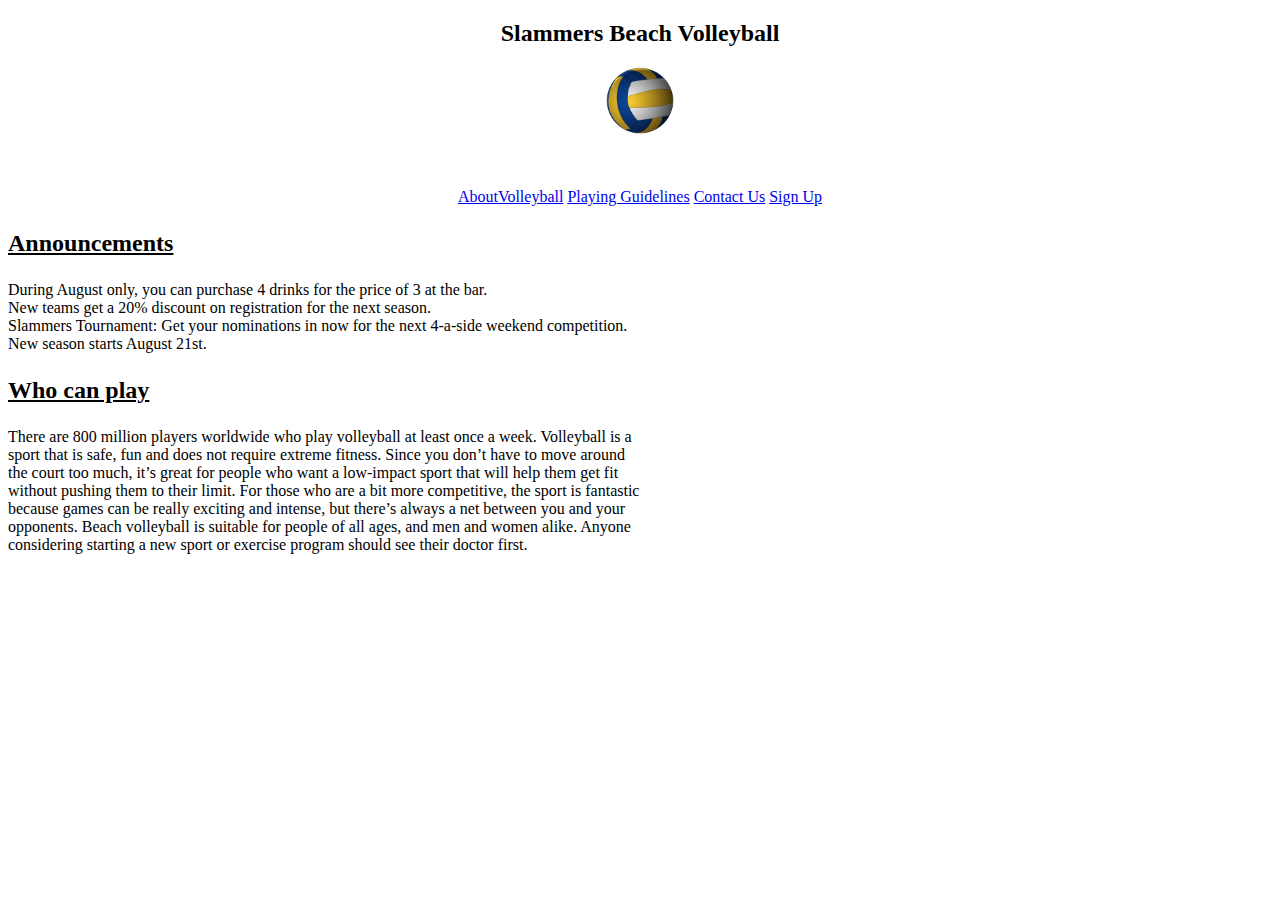
<file: BeachVolleyball/index.html>
<!doctype html>
<html>
<head>
<meta charset="utf-8">
<title>index.html</title>
</head>
<link rel="stylesheet" type= "text/css" href="MainCSS.css">
<body>
	<center><h2>Slammers Beach Volleyball</h2></center> 
	<center><img src="images/vector_volleyball.jpg"width= 8% height = 20%></center>
<p>&nbsp;</p>
<center>
  <p><a href= "AboutVolleyBall.html">AboutVolleyball</a>
    <a href= "PlayingGuidelines.html">Playing Guidelines</a>
    <a href= "ContactUs.html">Contact Us</a>
    <a href= "SignUp.html">Sign Up</a></p>
</center>

<h3>Announcements</h3>
<p>During August only, you can purchase 4 drinks for the price  of 3 at the bar.<br>
  New teams get a 20% discount on registration for the next  season.<br>
  Slammers Tournament: Get your nominations in now for the  next 4-a-side weekend competition.<br>
New season starts August 21st.</p>
<h3>Who can play</h3>
<p>There are  800 million players worldwide who play volleyball at least once a week. Volleyball  is a<br> sport that is safe, fun and does not require 
  extreme fitness. Since you  don&rsquo;t have to move around <br>the court too much, it&rsquo;s great for people who want a  low-impact sport that will help them get fit<br> without pushing them to their  limit. For those who are a bit more competitive, the sport is fantastic<br> because  games can be really
  exciting and intense, but there&rsquo;s always a net between you  and your<br>
  opponents. Beach volleyball is suitable for people of all ages, and men  and women alike.
Anyone<br> considering starting a new sport or exercise program  should see their doctor first. </p>
</body>
</html>
</file>
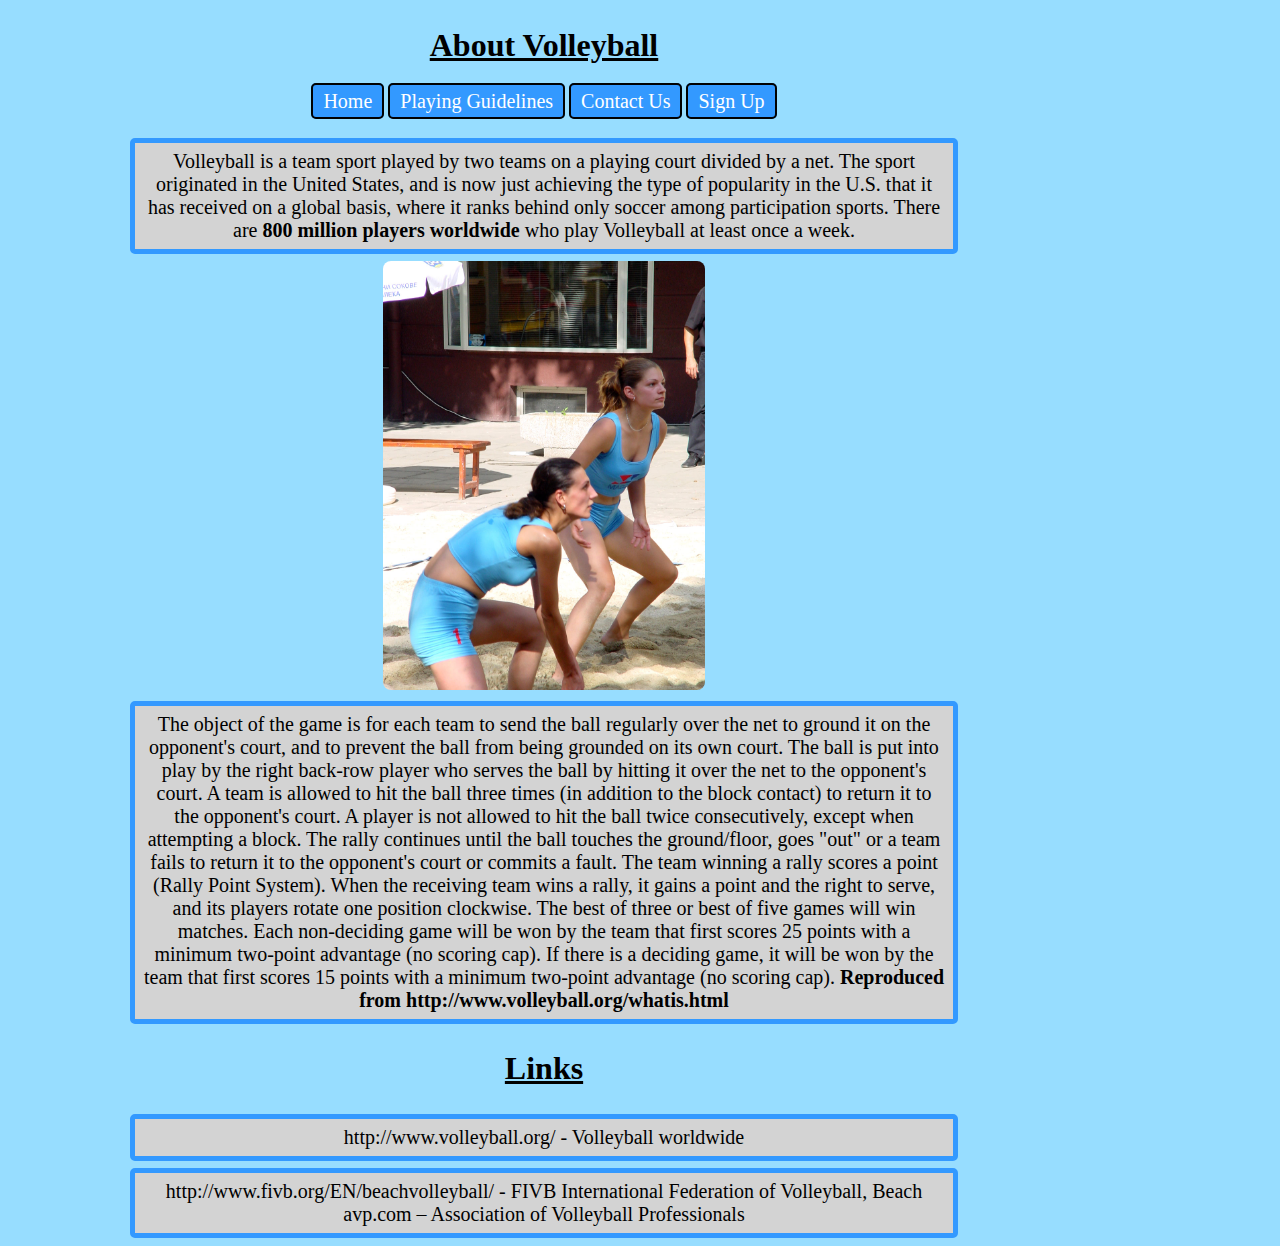
<file: AboutVolleyBall.html>
<!doctype html>
<html>
<head>
<meta charset="utf-8">
<title>About</title>
<link rel="stylesheet" type= "text/css" href="MainCSS.css">
</head>

<body>
<h2>About Volleyball</h2>

<center>
	<a href="index.html">Home</a>
    <a href= "PlayingGuidelines.html">Playing Guidelines</a>
    <a href= "ContactUs.html">Contact Us</a>
  <a href= "SignUp.html">Sign Up</a></center>
  <br>
  
<center>
  <p>Volleyball  is a team sport played by two teams on a playing court divided by a net. 
  The sport  originated in the United States, and is now just achieving the type of  popularity in the U.S. that it has received on a global basis, where it ranks  behind only soccer among participation sports.
	There are  <strong>800 million players worldwide</strong> who play Volleyball at least once a week.</p>
   
  <center><img src="images/game.jpg" alt="" style="width:30%;height:50%" /></center>
    
  <p>The object  of the game is for each team to send the ball regularly over the net to ground  it on the opponent's court, and to prevent the ball from being grounded on its  own court. The ball is put into play by the right back-row player who serves  the ball by hitting it over the net to the opponent's court. A team is allowed  to hit the ball three times (in addition to the block contact) to return it to  the opponent's court. A player is not allowed to hit the ball twice  consecutively, except when attempting a block. The rally continues until the  ball touches the ground/floor, goes &quot;out&quot; or a team fails to return  it to the opponent's court or commits a fault. 
    The team winning a rally scores a point (Rally Point System). When the  receiving team wins a rally, it gains a point and the right to serve, and its  players rotate one position clockwise.
    The best of  three or best of five games will win matches. Each non-deciding game will be  won by the team that first scores 25 points with a minimum two-point advantage  (no scoring cap). If there is a deciding game, it will be won by the team that  first scores 15 points with a minimum two-point advantage (no scoring cap).
    <strong>Reproduced from  http://www.volleyball.org/whatis.html </strong></p>
</center>
<h2>Links</h2>
<center><p>http://www.volleyball.org/ - Volleyball worldwide</p></center>
  <center><p>http://www.fivb.org/EN/beachvolleyball/ - FIVB International  Federation of Volleyball, Beach avp.com – Association of Volleyball Professionals</p></center>
</body>
</html>
</file>
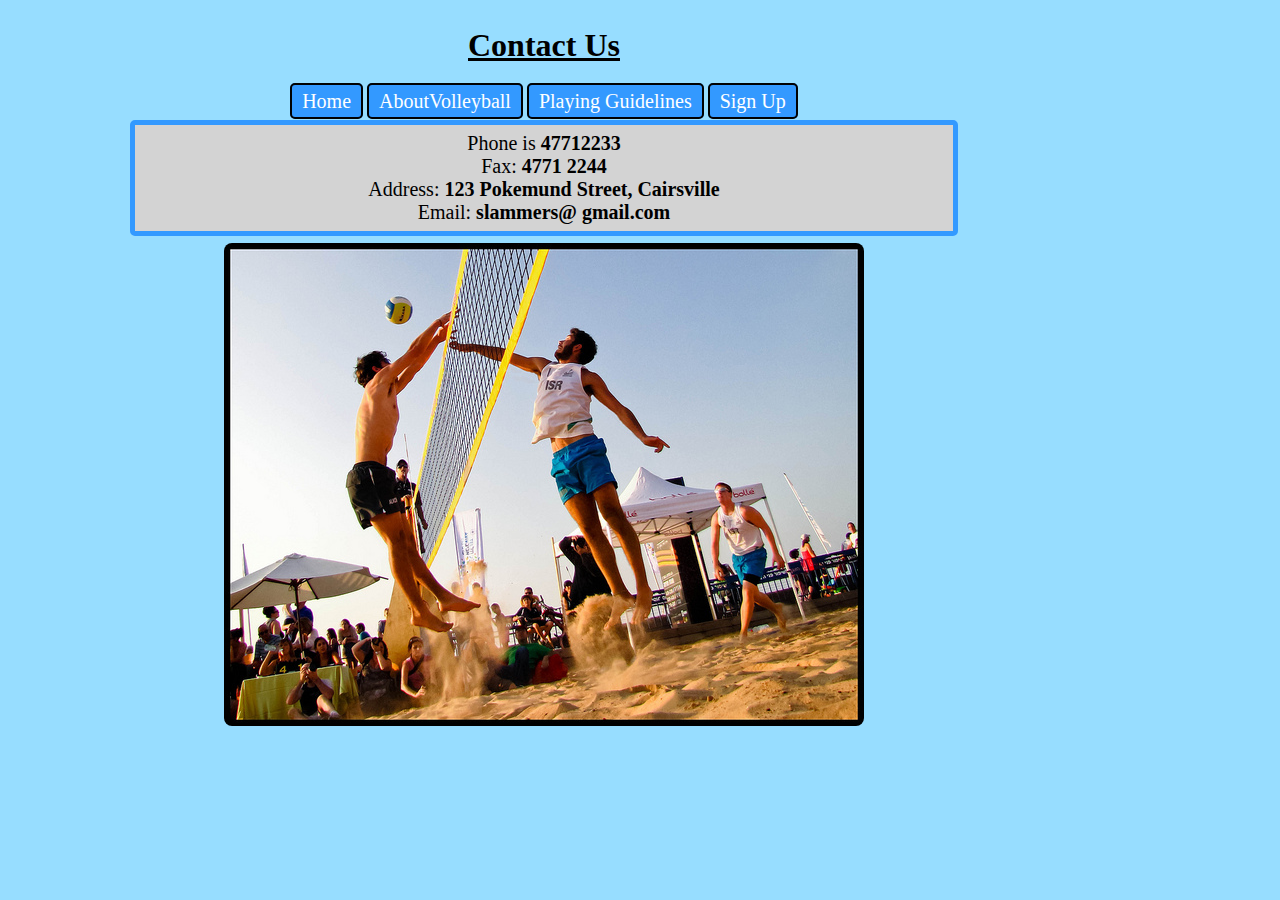
<file: ContactUs.html>
<!doctype html>
<html>
<head>
<meta charset="utf-8">
<title>ContactUs</title>
<link rel="stylesheet" type= "text/css" href="MainCSS.css">
</head>

<body>
<h2>Contact Us </h2>
<center>
   <a href="index.html">Home</a>
   <a href= "AboutVolleyBall.html">AboutVolleyball</a>
    <a href= "PlayingGuidelines.html">Playing Guidelines</a>
  <a href= "SignUp.html">Sign Up</a></center>
  
<center><p>Phone is <strong>47712233</strong><br>
  Fax: <strong>4771 2244</strong><br>
  Address: <strong>123 Pokemund Street, Cairsville</strong><br>
Email: <strong>slammers@ gmail.com</strong></p></center>
<center><img src="images/5208457834_f7d61d8445_z.jpg" width="640" height="483" alt=""/></center>
</body>
</html>
</file>
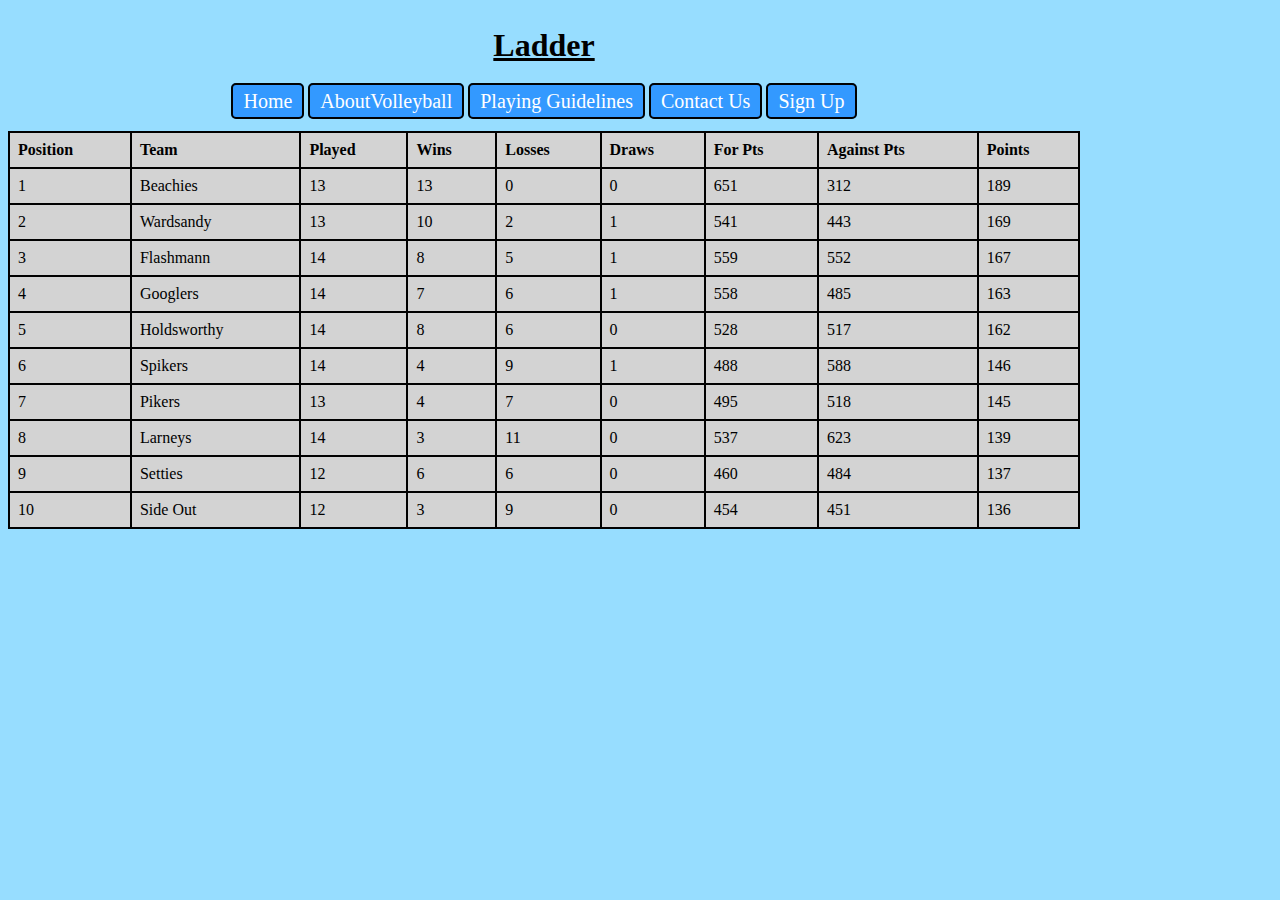
<file: Ladder.html>
<!doctype html>
<html>
<head>
<meta charset="utf-8">

<link rel="stylesheet" type= "text/css" href="MainCSS.css">

<title>ladder</title>
</head>

<body>
<h2>Ladder</h2>
<center>
   <a href="index.html">Home</a>
   <a href= "AboutVolleyBall.html">AboutVolleyball</a>
   <a href= "PlayingGuidelines.html">Playing Guidelines</a>
   <a href= "ContactUs.html">Contact Us</a>
   <a href= "SignUp.html">Sign Up</a>
</center><br>
<table>
  <tr>
    <th>Position</th>
    <th>Team</th>
    <th>Played</th>
    <th>Wins</th>
    <th>Losses</th>
    <th>Draws</th>
    <th>For Pts</th>
    <th>Against Pts</th>
    <th>Points</th>
    
  </tr>
  <tr>
    <td>1</td>
    <td>Beachies</td>
    <td>13</td>
    <td>13</td>
    <td>0</td>
    <td>0</td>
    <td>651</td>
    <td>312</td>
    <td>189</td>
  </tr>
  <tr>
    <td>2</td>
    <td>Wardsandy</td>
    <td>13</td>
    <td>10</td>
    <td>2</td>
    <td>1</td>
    <td>541</td>
    <td>443</td>
    <td>169</td>
  </tr>
  <tr>
    <td>3</td>
    <td>Flashmann</td>
    <td>14</td>
    <td>8</td>
    <td>5</td>
    <td>1</td>
    <td>559</td>
    <td>552</td>
    <td>167</td>
  </tr>
  <tr>
    <td>4</td>
    <td>Googlers</td>
    <td>14</td>
    <td>7</td>
    <td>6</td>
    <td>1</td>
    <td>558</td>
    <td>485</td>
    <td>163</td>
  </tr>
  <tr>
    <td>5</td>
    <td>Holdsworthy</td>
    <td>14</td>
    <td>8</td>
    <td>6</td>
    <td>0</td>
    <td>528</td>
    <td>517</td>
    <td>162</td>
    
  </tr>
  <tr>
    <td>6</td>
    <td>Spikers</td>
    <td>14</td>
    <td>4</td>
    <td>9</td>
    <td>1</td>
    <td>488</td>
    <td>588</td>
    <td>146</td>
  </tr>
  <tr>
  	<td>7</td>
  	<td>Pikers</td>
  	<td>13</td>
  	<td>4</td>
  	<td>7</td>
  	<td>0</td>
  	<td>495</td>
  	<td>518</td>
  	<td>145</td>
  
  </tr>
  <tr>
  	<td>8</td>
  	<td>Larneys</td>
  	<td>14</td>
  	<td>3</td>
  	<td>11</td>
  	<td>0</td>
  	<td>537</td>
  	<td>623</td>
	<td>139</td>
  </tr>
  <tr>
  	<td>9</td>
  	<td>Setties</td>
  	<td>12</td>
  	<td>6</td>
  	<td>6</td>
  	<td>0</td>
  	<td>460</td>
  	<td>484</td>
  	<td>137</td>
  </tr>
  <tr>
  	<td>10</td>
  	<td>Side Out</td>
  	<td>12</td>
  	<td>3</td>
  	<td>9</td>
  	<td>0</td>
  	<td>454</td>
  	<td>451</td>
  	<td>136</td>
  </tr>
</table>
</body>
</html>
</file>
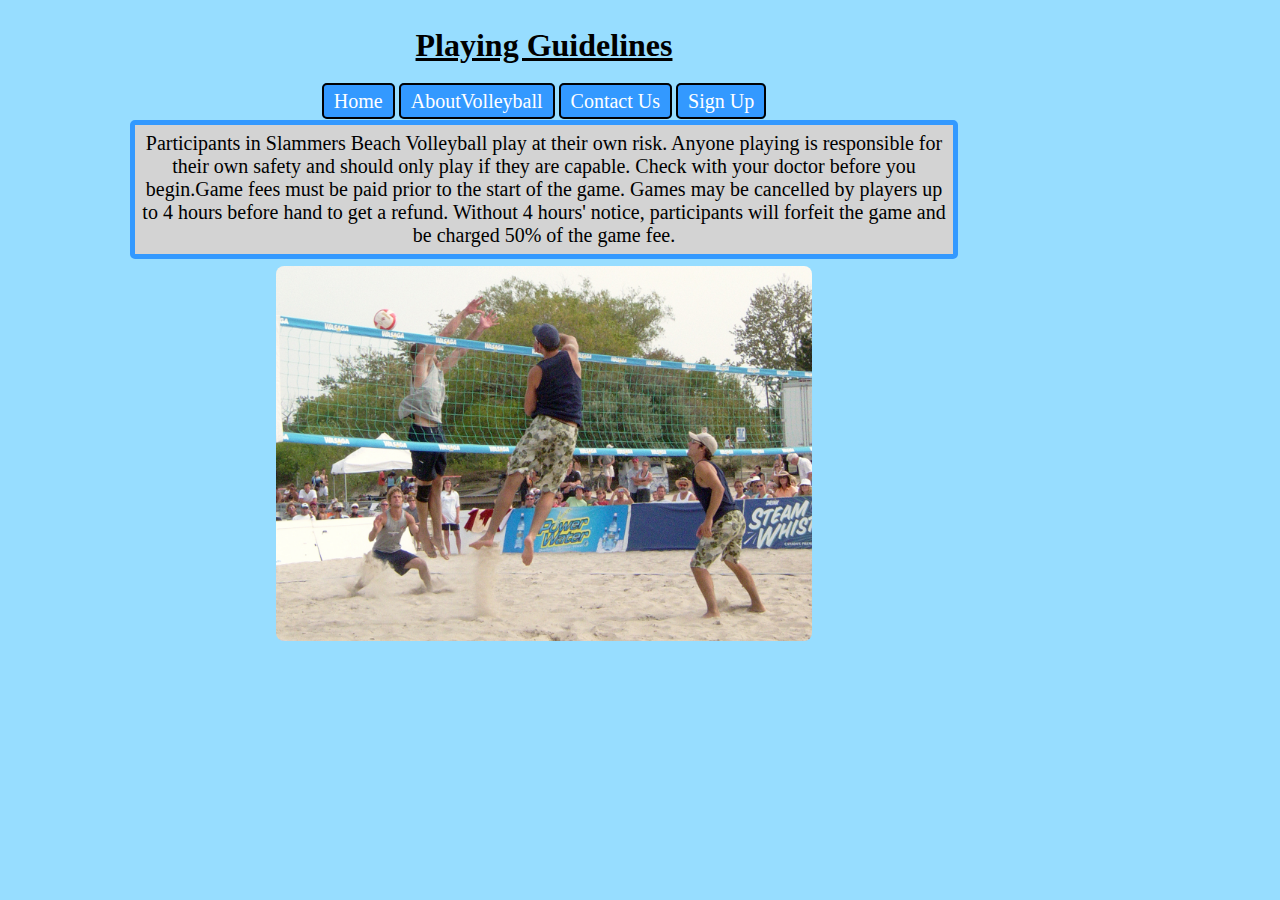
<file: PlayingGuidelines.html>
<!doctype html>
<html>
<head>
<meta charset="utf-8">
<title>PlayingGuidelines</title>
<link rel="stylesheet" type= "text/css" href="MainCSS.css">
</head>

<body>
<h2>Playing Guidelines </h2>
<center>
   <a href="index.html">Home</a>
   <a href= "AboutVolleyBall.html">AboutVolleyball</a>
    <a href= "ContactUs.html">Contact Us</a>
  <a href= "SignUp.html">Sign Up</a></center>
  
<center><p>Participants in Slammers Beach Volleyball play at their own  risk. Anyone playing is responsible for their own safety and should only play  if they are capable. Check with your doctor before you begin.Game fees must be paid prior to the start of the game. Games  may be cancelled by players up to 4 hours before hand to get a refund. Without  4 hours' notice, participants will forfeit the game and be charged 50% of the  game fee.</p></center>
<center><img src="images/spike.jpg" alt="" style= "width:50%;height:75% "/></center>
</body>
</html>
</file>
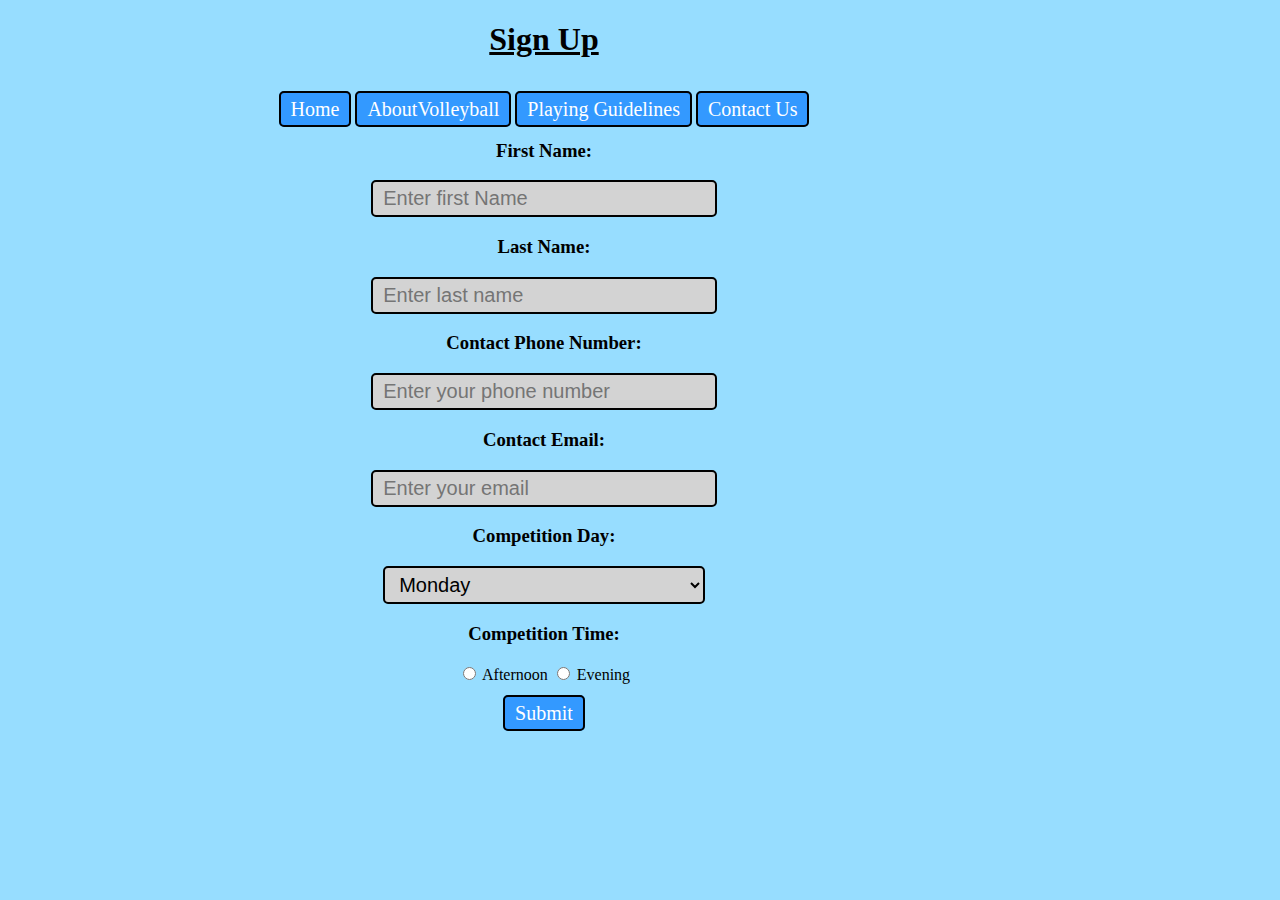
<file: SignUp.html>
<!doctype html>
<html>
<head>
<meta charset="utf-8">
<title>SignUp</title>
<link rel="stylesheet" type= "text/css" href="MainCSS.css">

</head>

<h1> Sign Up</h1><br>
    <center><a href="index.html">Home</a>
    <a href= "AboutVolleyBall.html">AboutVolleyball</a>
    <a href= "PlayingGuidelines.html">Playing Guidelines</a>
	<a href= "ContactUs.html">Contact Us</a>
    </center>
    
     <center><h3>First Name:</h3></center>
    <center><input type="text" name="firstname" placeholder= "Enter first Name"></center>
    
    
    <center><h3>Last Name:</h3></center>
    <center><input type="text" name="lastname" placeholder="Enter last name"></center>
    
    
    <center><h3>Contact Phone Number:</h3></center>
<center><input type="text" number="phnumber" placeholder="Enter your phone number"></center>
    
    
   	<center><h3>Contact Email:</h3></center>
<center><input type="text" name="email" placeholder="Enter your email"></center>  
 
  
    <center><h3>Competition Day:</h3></center>
<center><select>
    	<option value="Monday">Monday</option>
    	<option value="Tuesday">Tuesday</option>
    	<option value="Wednesday">Wednesday</option>
    	<option value="Thursday">Thursday</option>
    	<option value="Friday">Friday</option>
    	<option value="Saturday">Saturday</option>
    </select></center>
    
    
    <center><h3>Competition Time:</h3></center>
       <center><form>
   	<input type="radio" Name="Time" value="Afternoon"> Afternoon
   	<input type="radio" Name="Time" value="Evening"> Evening<br>
</form></center><br>

	<form>
<center><a href="index.html">Submit</a></center>
	</form>



	</script>
</file>
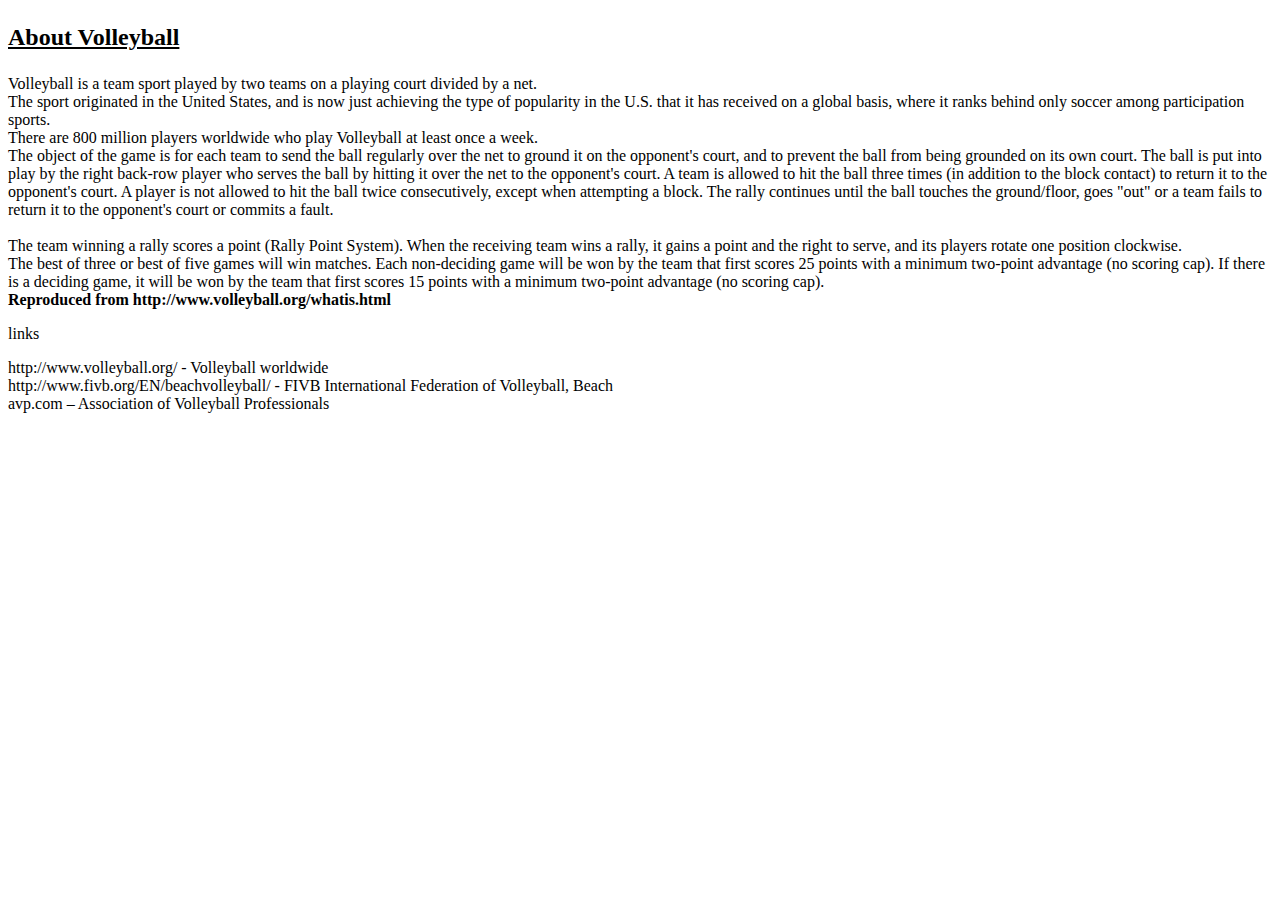
<file: BeachVolleyball/AboutVolleyBall.html>
<!doctype html>
<html>
<head>
<meta charset="utf-8">
<title>About</title>
<link rel="stylesheet" type= "text/css" href="MainCSS.css">
</head>

<body>
<h3>About Volleyball</h3>
<p>Volleyball  is a team sport played by two teams on a playing court divided by a net. <br>
  The sport  originated in the United States, and is now just achieving the type of  popularity in the U.S. that it has received on a global basis, where it ranks  behind only soccer among participation sports. <br>
  There are  800 million players worldwide who play Volleyball at least once a week. <br>
  The object  of the game is for each team to send the ball regularly over the net to ground  it on the opponent's court, and to prevent the ball from being grounded on its  own court. The ball is put into play by the right back-row player who serves  the ball by hitting it over the net to the opponent's court. A team is allowed  to hit the ball three times (in addition to the block contact) to return it to  the opponent's court. A player is not allowed to hit the ball twice  consecutively, except when attempting a block. The rally continues until the  ball touches the ground/floor, goes &quot;out&quot; or a team fails to return  it to the opponent's court or commits a fault. <br>
  <br>
  The team winning a rally scores a point (Rally Point System). When the  receiving team wins a rally, it gains a point and the right to serve, and its  players rotate one position clockwise. <br>
  The best of  three or best of five games will win matches. Each non-deciding game will be  won by the team that first scores 25 points with a minimum two-point advantage  (no scoring cap). If there is a deciding game, it will be won by the team that  first scores 15 points with a minimum two-point advantage (no scoring cap). <br>
<strong>Reproduced from  http://www.volleyball.org/whatis.html </strong></p>
<p>links</p>
<p>http://www.volleyball.org/ - Volleyball worldwide<br>
  http://www.fivb.org/EN/beachvolleyball/ - FIVB International  Federation of Volleyball, Beach<br>
avp.com – Association of Volleyball Professionals</p>
</body>
</html>
</file>
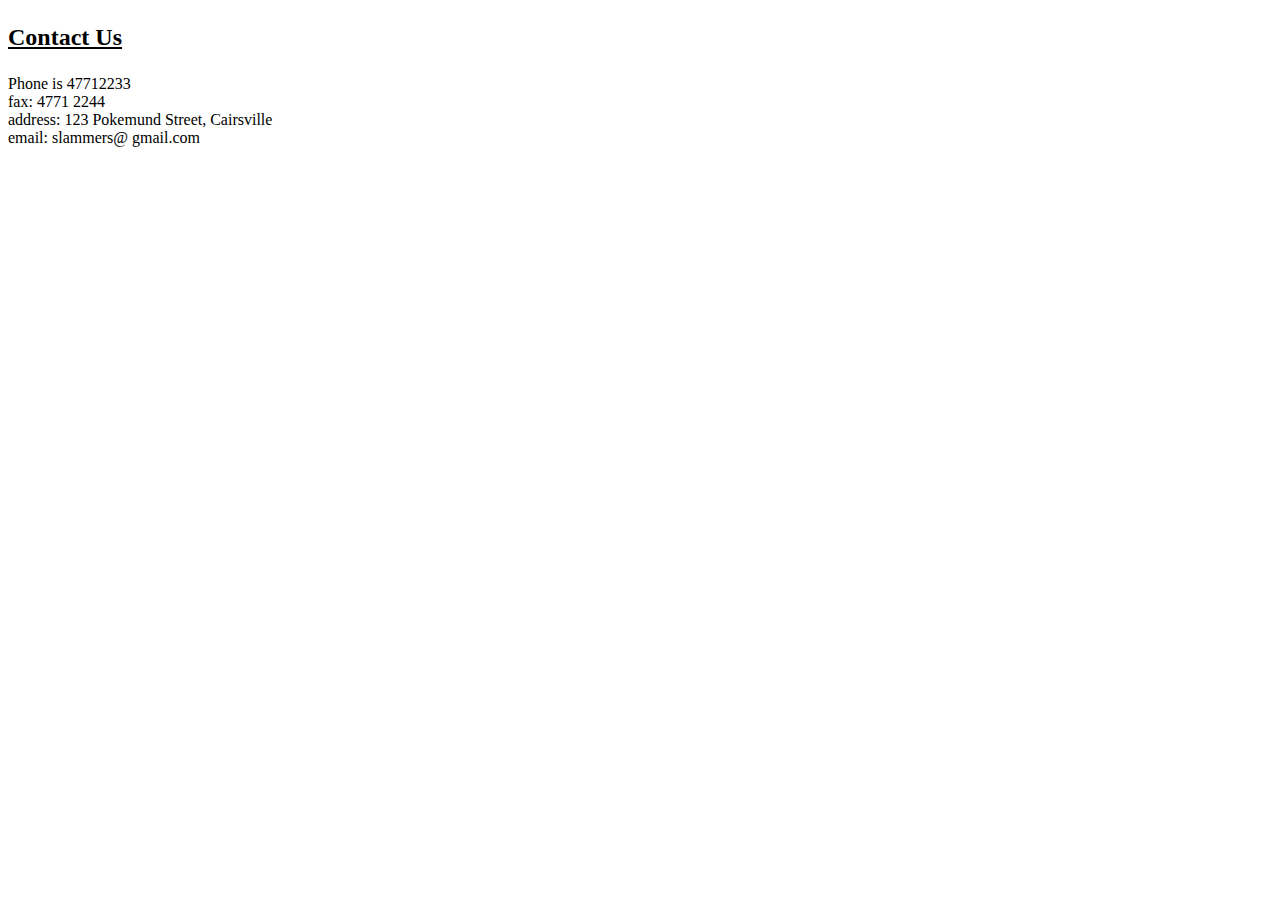
<file: BeachVolleyball/ContactUs.html>
<!doctype html>
<html>
<head>
<meta charset="utf-8">
<title>ContactUs</title>
<link rel="stylesheet" type= "text/css" href="MainCSS.css">
</head>

<body>
<h3>Contact Us </h3>
<p>Phone is 47712233<br>
  fax: 4771 2244<br>
  address: 123 Pokemund Street, Cairsville<br>
email: slammers@ gmail.com</p>
</body>
</html>
</file>
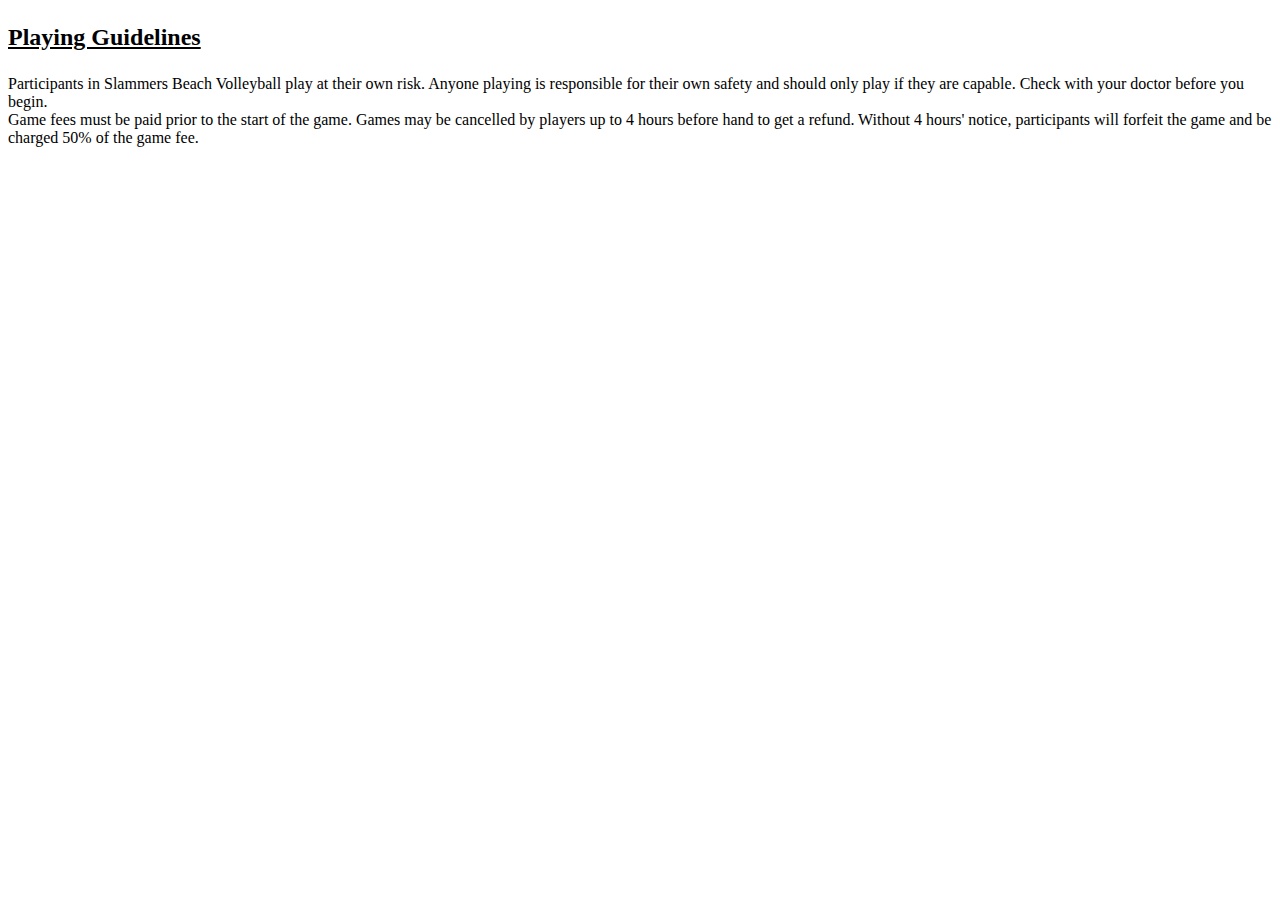
<file: BeachVolleyball/PlayingGuidelines.html>
<!doctype html>
<html>
<head>
<meta charset="utf-8">
<title>PlayingGuidelines</title>
<link rel="stylesheet" type= "text/css" href="MainCSS.css">
</head>

<body>
<h3>Playing Guidelines </h3>
<p>Participants in Slammers Beach Volleyball play at their own  risk. Anyone playing is responsible for their own safety and should only play  if they are capable. Check with your doctor before you begin.<br>
Game fees must be paid prior to the start of the game. Games  may be cancelled by players up to 4 hours before hand to get a refund. Without  4 hours' notice, participants will forfeit the game and be charged 50% of the  game fee.</p>
</body>
</html>
</file>
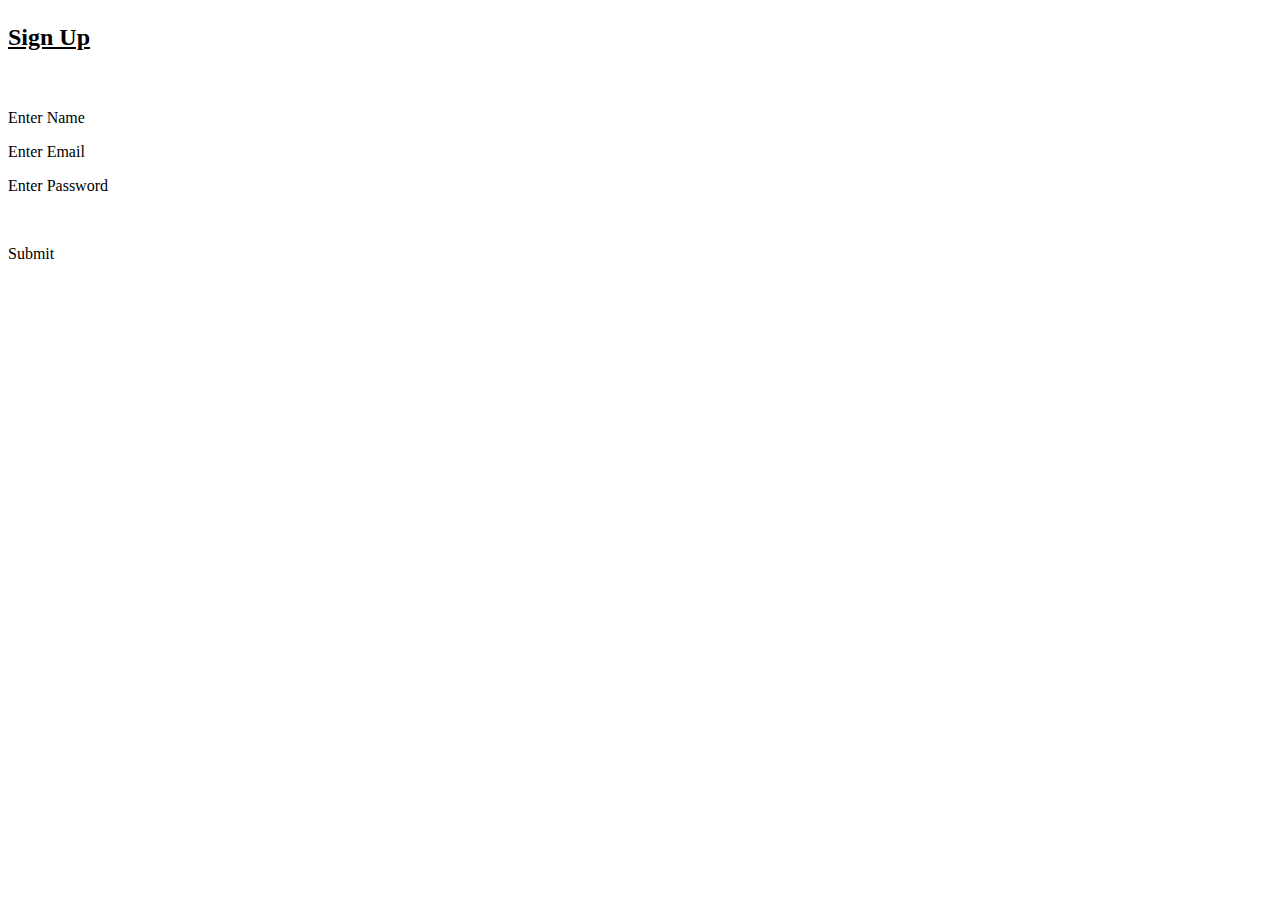
<file: BeachVolleyball/SignUp.html>
<!doctype html>
<html>
<head>
<meta charset="utf-8">
<title>SignUp</title>
<link rel="stylesheet" type= "text/css" href="MainCSS.css">
</head>

<body>
<h3>Sign Up </h3>
<p>&nbsp;</p>
<p>Enter Name</p>
<p>Enter Email</p>
<p>Enter Password</p>
<p>&nbsp;</p>
<p>Submit</p>
</body>
</html>
</file>
<file: BeachVolleyball/MainCSS.css>
@charset "utf-8";
/* CSS Document */

h3 {
	font-style: normal;
	font-variant: normal;
	font-weight: bold;
	font-size: 150%;
	text-align: left;
	text-decoration: underline;
}
</file>
<file: MainCSS.css>
@charset "utf-8";
/* CSS Document */

/*Background*/
body{
	background:#ffffff;
	margin-right:200px;
	background-color:#97DDFF
	

}
/* Images*/
img{
	border-radius: 8px;
	
	
	
}
/*Text styling*/
h1{
	font-style: normal;
	font-variant: normal;
	font-weight: bold;
	font-size: 200%;
	text-align: center;
	text-decoration: underline;
	
}

h2 {
	font-style: normal;
	font-variant: normal;
	font-weight: bold;
	font-size: 200%;
	text-align: center;
	text-decoration: underline;
}
	
p{
	font-style: normal;
	font-variant: normal;
	font-size: 125%;
	text-align: justify;
	text-align:center;
	background-color:lightgray;
	width:75%;
	border:5px solid #3399ff;
	border-radius:5px;
	padding:7px;
	margin:7px;
	textalign: center;
	paragraph-align:center;
	
}
	
/*links styling*/
a:link, a:visited {
	
	font-size:125%;
	background-color: #3399ff;
	color: white;
	padding: 5px 10px;
	text-align:centre;
	text-decoration: none;
	display: inline block;
	border-radius: 5px;
	border: 2px solid #000000;
}
a:hover, a:active{
	background-color: #4985FF;
		

}

input[type=text]{
	font-size:125%;
	background-color: lightgray;
	padding:5px 10px;
	border-radius: 5px;
	border:2px solid #000000 ;
	width: 30%;
	
		
}
input[type=reset]{
	font-size:125%;
	background-color: #3399ff;
	color: white;
	padding: 5px 10px;
	text-align:centre;
	text-decoration: none;
	display: inline block;
	border-radius: 5px;
	border: 2px solid #000000;
}


div{
	border-radius:5px;
	background-color:#f2f2f2;
	padding:20px;
}
select{
	font-size:125%;
	background-color: lightgray;
	padding:5px 10px;
	border-radius: 5px;
	border:2px solid #000000 ;
	width: 30%
	
}
input[type=radio]{
	font-style: normal;
	font-variant: normal;
	font-weight: bold;
	font-size: 200%;
	text-align: center;
	text-decoration: underline;
	
	
}
/*table styling */
table{
	font-familty:arial, sans-serif;
	border-collapse:collapse;
	width: 100%;
	background-color: lightgray
}

td, th{
	border:2px solid #000000;
	text-align: left;
	padding:8px;
}

tr:hover{
	background-color :#f5f5f5
		
}
</file>
